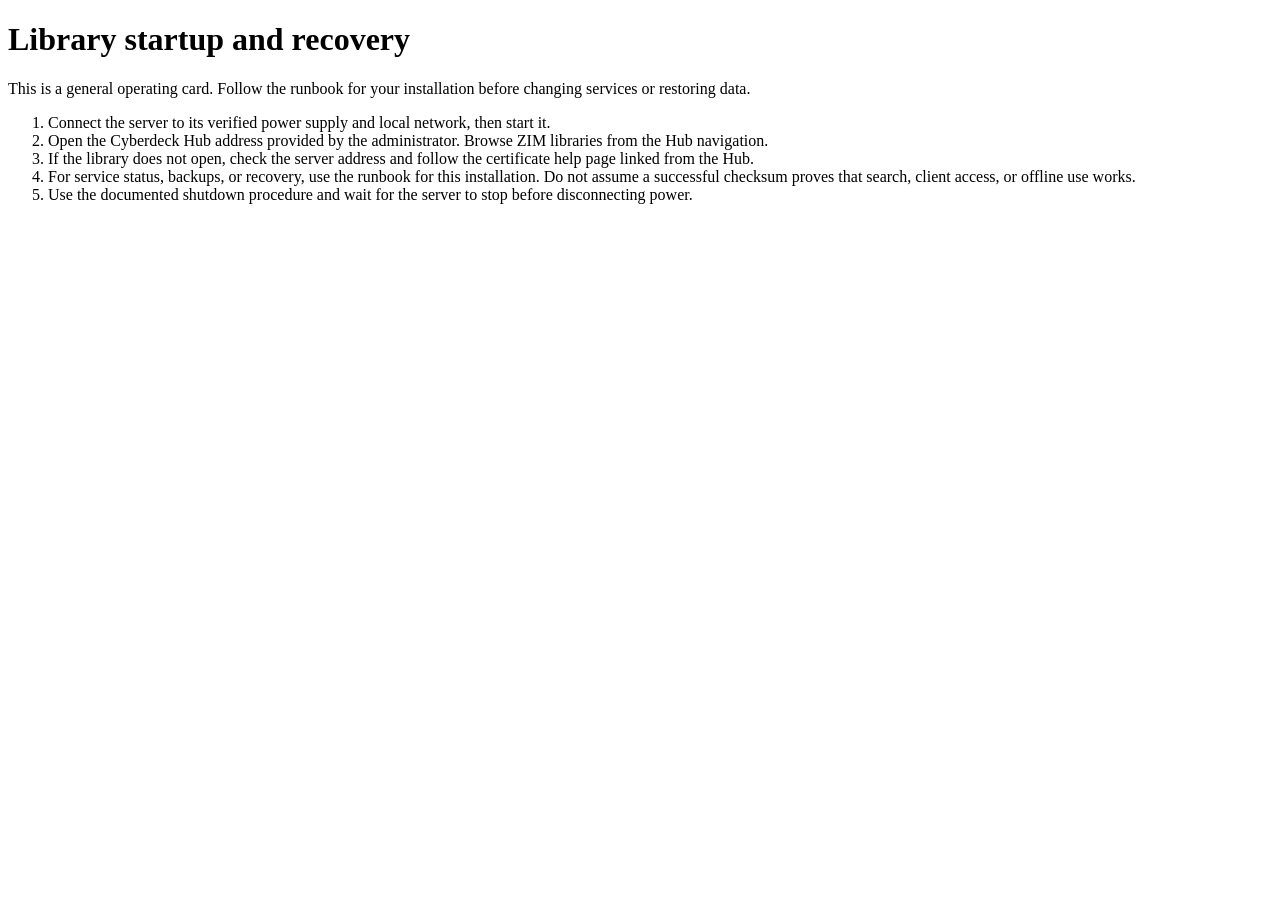
<file: assets/hub/library-startup.html>
<!doctype html>
<html lang="en"><meta charset="utf-8"><title>Library startup and recovery</title>
<body><h1>Library startup and recovery</h1>
<p>This is a general operating card. Follow the runbook for your installation before changing services or restoring data.</p>
<ol><li>Connect the server to its verified power supply and local network, then start it.</li>
<li>Open the Cyberdeck Hub address provided by the administrator. Browse ZIM libraries from the Hub navigation.</li>
<li>If the library does not open, check the server address and follow the certificate help page linked from the Hub.</li>
<li>For service status, backups, or recovery, use the runbook for this installation. Do not assume a successful checksum proves that search, client access, or offline use works.</li>
<li>Use the documented shutdown procedure and wait for the server to stop before disconnecting power.</li></ol>
</body></html>
</file>
